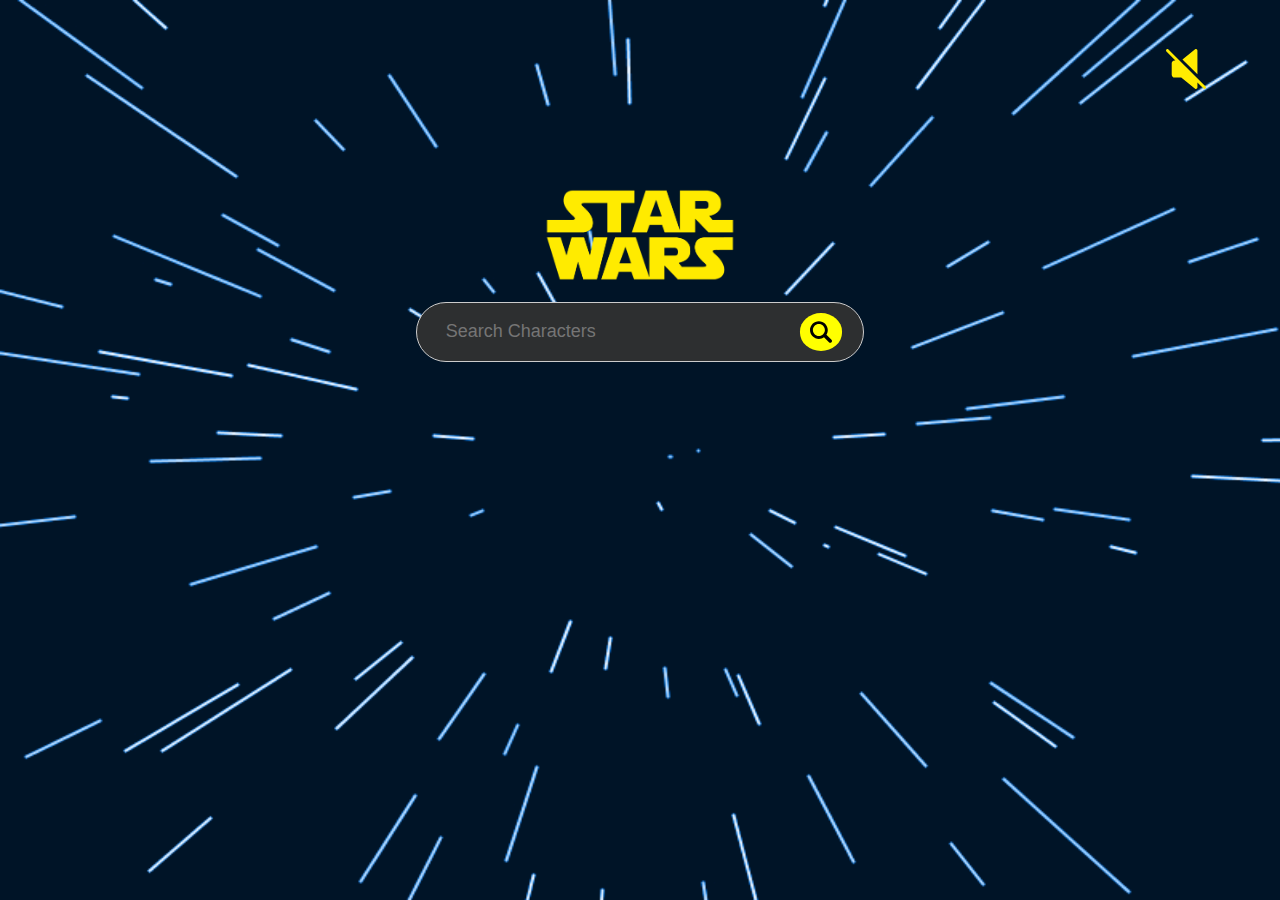
<file: index.html>
<!DOCTYPE html>
<html lang="en">
<head>
    <meta charset="UTF-8">
    <meta http-equiv="X-UA-Compatible" content="IE=edge">
    <meta name="viewport" content="width=device-width, initial-scale=1.0">
    <title>Star Wars</title>
    <link rel="stylesheet" href="./styles/index.css">
    <link rel="stylesheet" href="./styles/navbar.css">
</head>
<body>
    <img src="./media/wall.gif" alt="">
    <div id="navbar">
        <div>
            <audio src="./media/Theme.mp3" type = "audio/mpeg"></audio>
            <img onclick="playPause()" src="./media/mute.svg" alt="">
        </div>
    </div>
    <div id="container">
        <div>
            <img src="./media/logo.png" alt="">
        </div>
        <div>
            <input oninput="debounce(main,1000)" type="text" name="" id="search" placeholder="Search Characters">
            <div>
                <img id="search_icon" src="./media/search.svg" alt="">
            </div>            
        </div>
        <div id="query">
            <!-- add data here -->
        </div>

    </div>
</body>
</html>
<script src="./scripts/index.js"></script>
<script src="./scripts/playPause.js"></script>
</file>
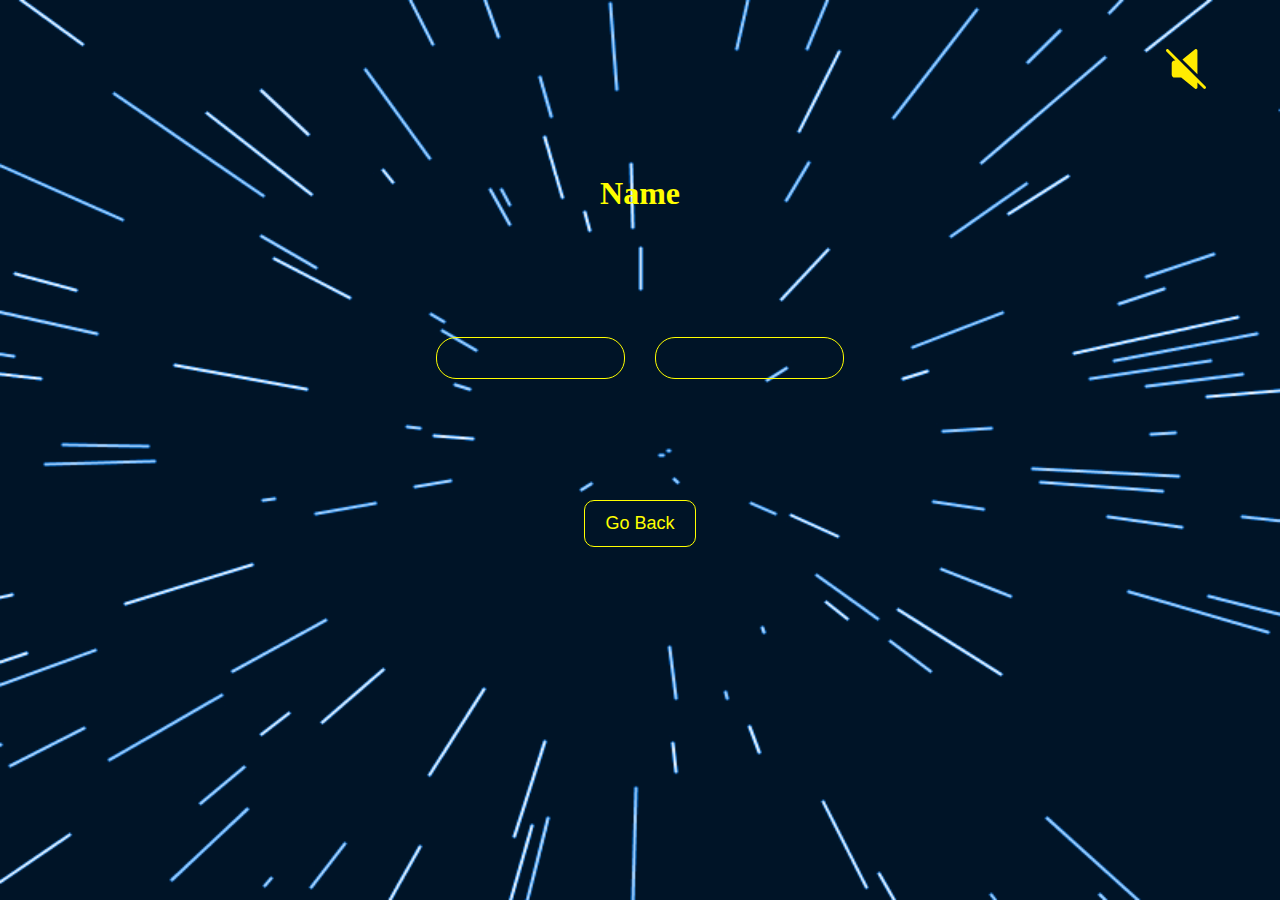
<file: person.html>
<!DOCTYPE html>
<html lang="en">
<head>
    <meta charset="UTF-8">
    <meta http-equiv="X-UA-Compatible" content="IE=edge">
    <meta name="viewport" content="width=device-width, initial-scale=1.0">
    <title>Person</title>
    <link rel="stylesheet" href="./styles/person.css">
    <link rel="stylesheet" href="./styles/navbar.css">
</head>
<body>
    <img src="./media/wall.gif" alt="">
    <div id="navbar">
        <div>
            <audio src="./media/Theme.mp3" type = "audio/mpeg"></audio>
            <img onclick="playPause()" src="./media/unmute.svg" alt="">
        </div>
    </div>
    <div id="container">
        <div>
            <h1 id="name">Name</h1>
        </div>        
        <div id="data">
            <!-- add 2 divs here  -->
            <div id="div1">
            </div>
            <div id="div2">
            </div>
        </div>
        <div>
            <button><a href="index.html">Go Back</a></button>
        </div>
    </div>
</body>
</html>
<script src="./scripts/person.js"></script>
<script src="./scripts/playPause.js"></script>
</file>
<file: styles/index.css>
#container{
    width: 35%;
    margin: 50px auto 0px;
}
#container>div{
    width: 100%;
    margin-top: 20px;
}
#container>div>img{
    display: block;
    width: 15vw;
    margin: auto;
}
#container>div:nth-child(2){
    /* height: 60px; */
    border: 1px solid #ccc;
    display: flex;
    justify-content: space-around;
    border-radius: 30px;
    padding: 10px;
    background-color: #2d2f30;
}
#container>div>input{
    width: 80%;
    padding: 4px 8px;
    color: white;
    border: 0px ;
    font-size: 18px;
    background-color: transparent;
}
#container>div:nth-child(2)>div{
    width: 10%;
    padding: 8px;
    border-radius: 50%;
    background-color: yellow;
}
#container>div:nth-child(2)>div>img{
    display: block;
    width: 80%;
    margin: auto;
}
#container>#query{
    width: 100%;
    margin-top: 0px;    
    height: 300px;
    overflow: auto;
}
.queries{
    width: 100%;
    height: 50px;
    padding: 5px;
    font-size: 18px;
    /* background-color: #257da8; */
    background-color: rgb(75, 82, 86);
    display: flex;
    justify-content: space-between;
    align-items: center;
    cursor: pointer;
}
.queries:hover{
    background-color: #4b95ba;
}
.queries>div>p:nth-child(1):hover{
    color: yellow;
}
</file>
<file: styles/navbar.css>
*{
    margin: 0%;
    padding: 0%;
    box-sizing: border-box;
}
body{
    background-color: black;
}
body>img{
    width: 100vw;
    height: 100vh;
    position: absolute;
    z-index: -1;
    top: 0px;
    left: 0px;
}
#navbar{
    width: 100%;
    height: 60px;
    margin: 10px auto;
    padding: 5%;
    display: flex;
    justify-content: flex-end;
    align-items: center;
}
#navbar>div{
    width: 50px;
    height: 50px;
}
#navbar>div>img{
    width: 40px;
    height: 40px;
}
audio{
    background-color: aqua;
}
</file>
<file: styles/person.css>
*{
    margin: 0%;
    padding: 0%;
    box-sizing: border-box;
    color: yellow;
}
body{
    background-color: black;
}
#container{
    width: 40%;
    margin: auto;
    padding: 20px;
    display: grid;
    grid-template-columns: repeat(1,1fr);
    grid-template-rows: 50px 200px 50px;            
    gap: 40px;
}
#container>div{
    display: flex;
    justify-content: center;
    align-items: center;
    gap: 30px;
} 
#container>div:nth-child(2)>div{
    width: 40%;
    padding: 20px;
    border: 1px solid yellow;
    border-radius: 20px;
    text-align: center;
}
#container>div:nth-child(2)>div p{
    font-size: 18px;
    font-weight: bold;
    margin: 20px auto;
}
#container>div:nth-child(2)>div:hover{
    border: 1px solid #ccc;
    color: white;
}
#container>div:nth-child(3)>button{
    font-size: 18px;
    border-radius: 10px;
    padding: 12px 20px;
    background-color: transparent;
    border: 1px solid yellow;
}
#container>div:nth-child(3)>button:hover{
    border: 1px solid #ccc;
    color: white;
}
#container>div:nth-child(3)>button>a{
    text-decoration: none;
}
</file>
